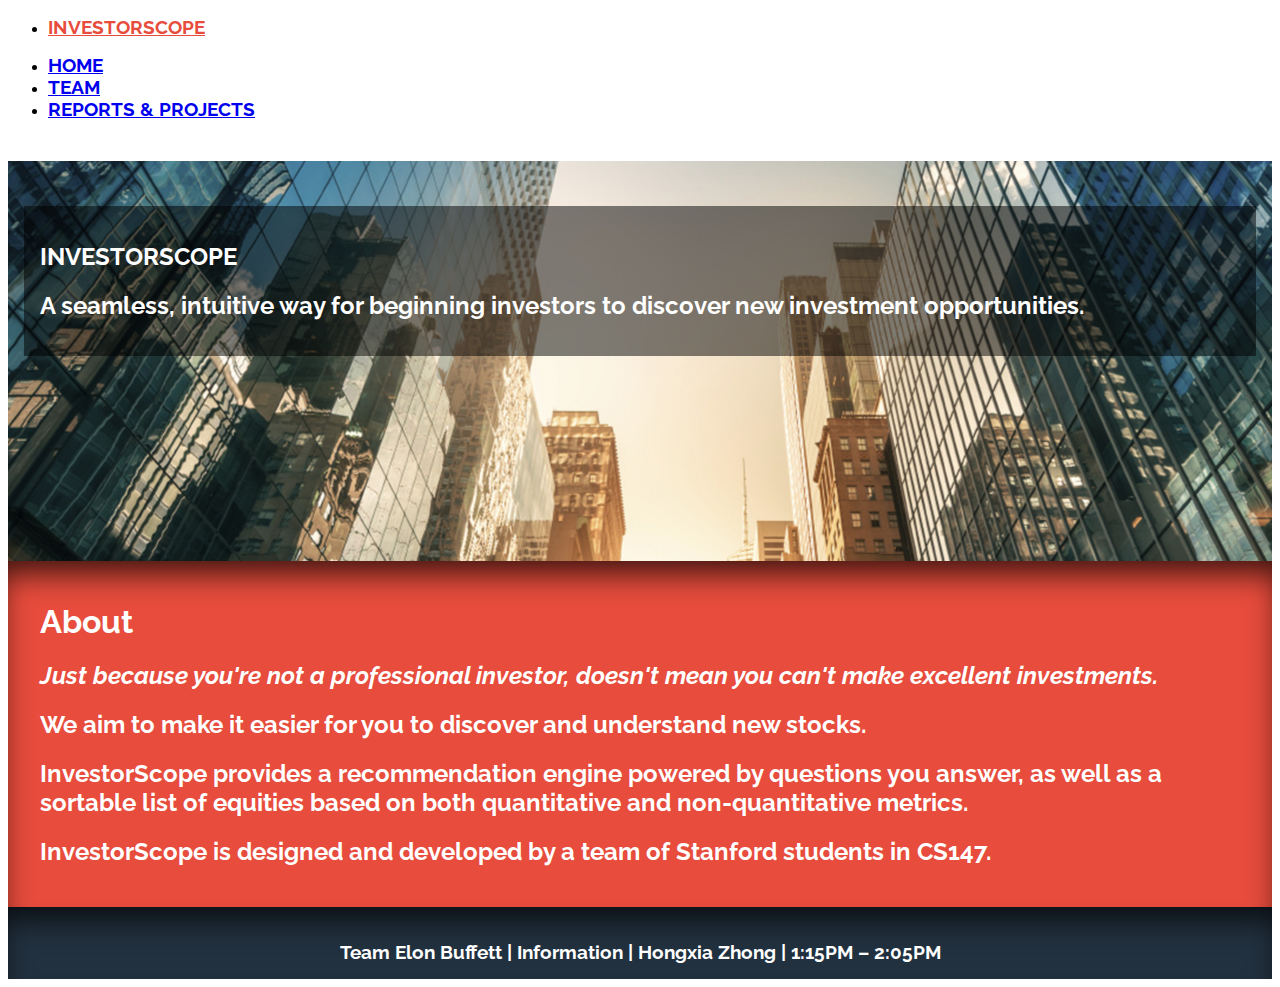
<file: index.html>
<!DOCTYPE html>
<html lang="en">
    <head>
        <meta charset="utf-8">
        <title>InvestorScope</title>
        <link href='http://fonts.googleapis.com/css?family=Raleway' rel='stylesheet' type='text/css'>
        <link rel="stylesheet" href="http://yui.yahooapis.com/pure/0.5.0/pure-min.css">
        <link rel="stylesheet" type="text/css" href="invest.css"/>
    </head>
    
<body>


<div class="header">
    <div class="home-menu pure-menu pure-menu-open pure-menu-horizontal pure-menu-fixed">
        <ul>
<li class="pure-menu-selected"><h3><a href="index.html" style="color: #e74c3c;">INVESTORSCOPE</a></h3></li>

        </ul>
            <ul>
                <li class="pure-menu-selected"><h3><a href="index.html">HOME</a></h3></li>
                <li><h3><a href="team.html">TEAM</a></h3></li>
                <li><h3><a href="artifacts.html">REPORTS & PROJECTS</a></h3></li>
            </ul>
     </div>
 </div>

<div class="pure-g" style="margin-top: 41px;">
    <div class="pure-u-1 header-block city">
        <div class="header" style="height: 350px;"> 
            <div class="pure-u-2-5 transparent-box">
            <h2>INVESTORSCOPE</h2>
            <h2>
                A seamless, intuitive way for beginning
                investors to discover new investment
                opportunities.
            </h2>
            </div>
        </div>
    </div>
</div>

<div class="pure-g">
    <div class="pure-u-1 header-block shadow"  style="background-color: #e74c3c;">
        <div class="header">
            <div class="pure-u-1 container-box">
                <h1>About</h1>
                <h2>
                    <i>Just because you're not a professional investor, doesn't mean you can't make
                    excellent investments.</i>
                </h2>

                <h2>
                    We aim to make it easier for you to discover and understand new stocks.
                </h2>

                <h2>
                    InvestorScope provides a recommendation engine powered by questions you
                    answer, as well as a sortable list of equities based on both quantitative and
                    non-quantitative metrics.
                </h2>

                <h2>
                    InvestorScope is designed and developed by a team of Stanford students in CS147.
                </h2>

            </div>
        </div>
    </div>
    <div class="pure-u-1 shadow" style="background-color: #22313F;">
        <div class="pure-u-1-5">&nbsp;</div>
        <div class="pure-u-3-5" style="text-align: center; padding: 1em">
            <h3 style="color: white;">
                Team Elon Buffett | Information | Hongxia Zhong | 1:15PM – 2:05PM
            </h3>
        </div>
    </div>
</div>

</body>
</html>
</file>
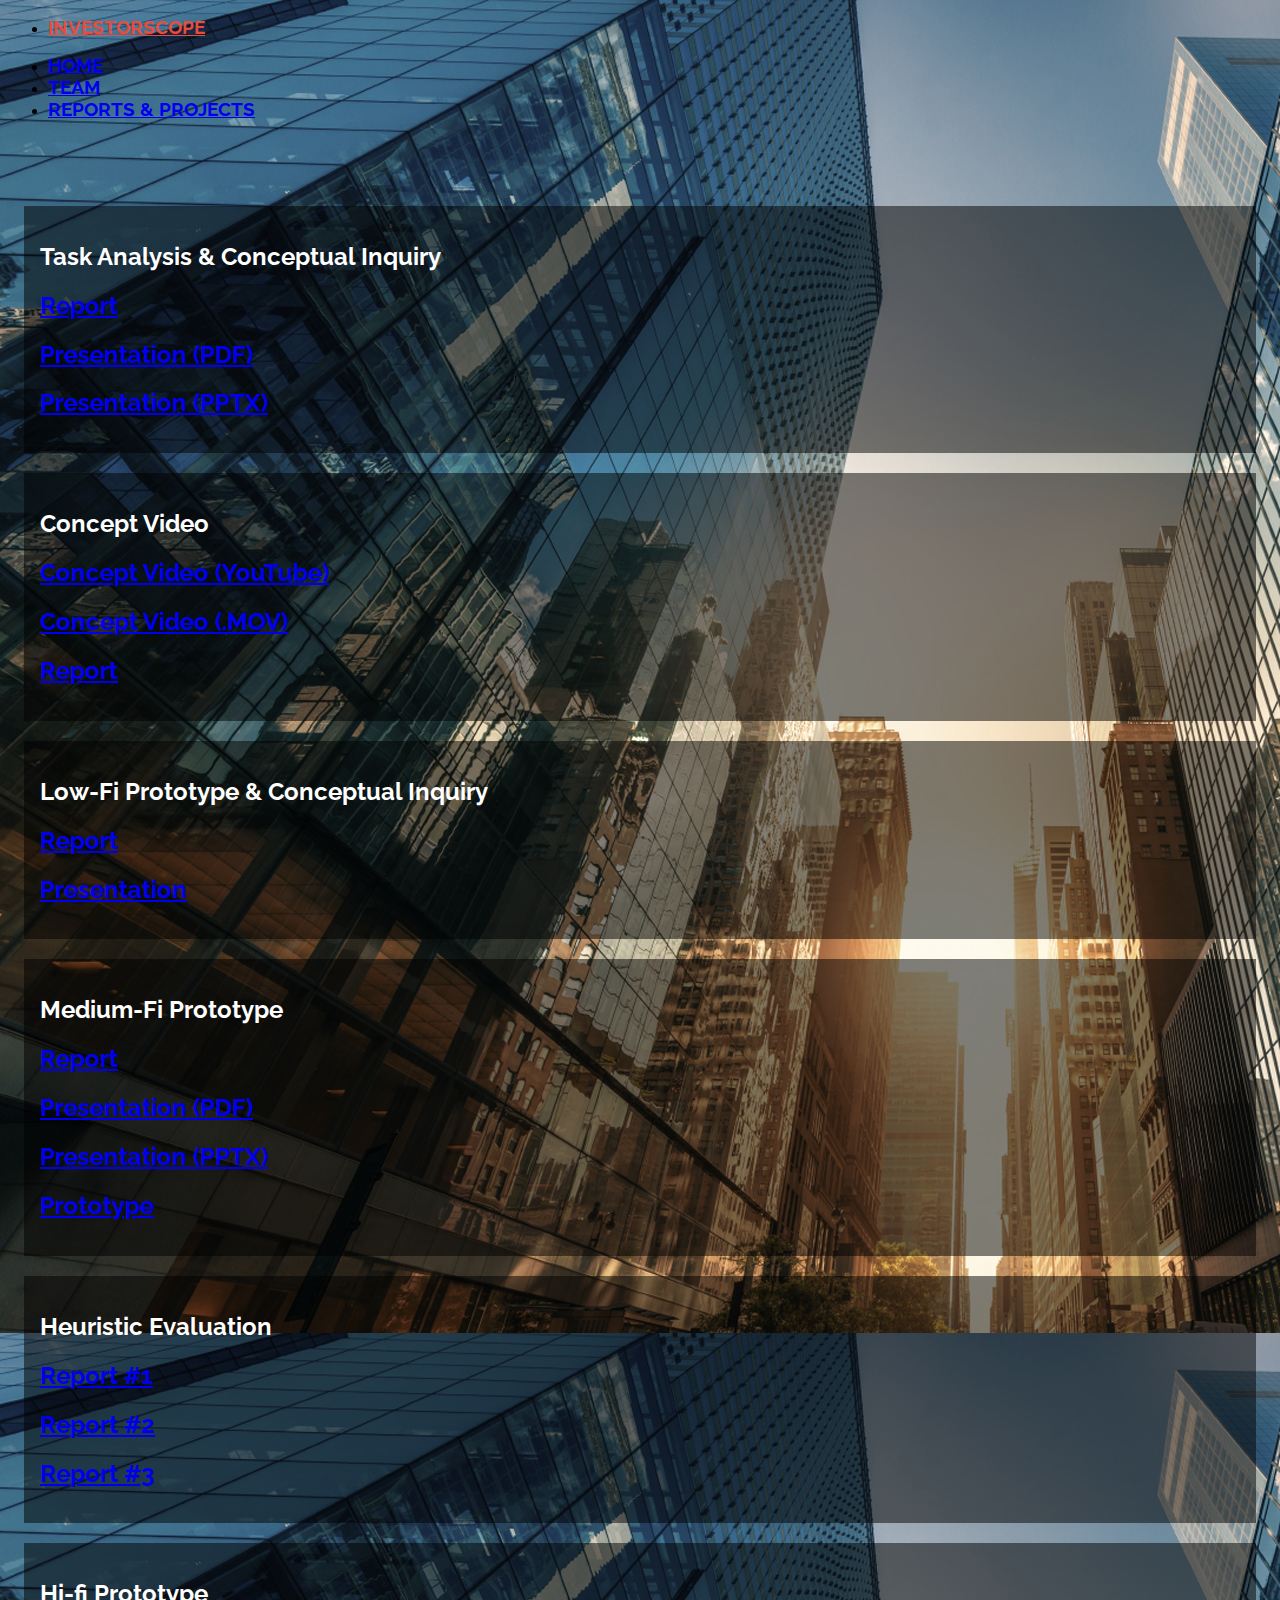
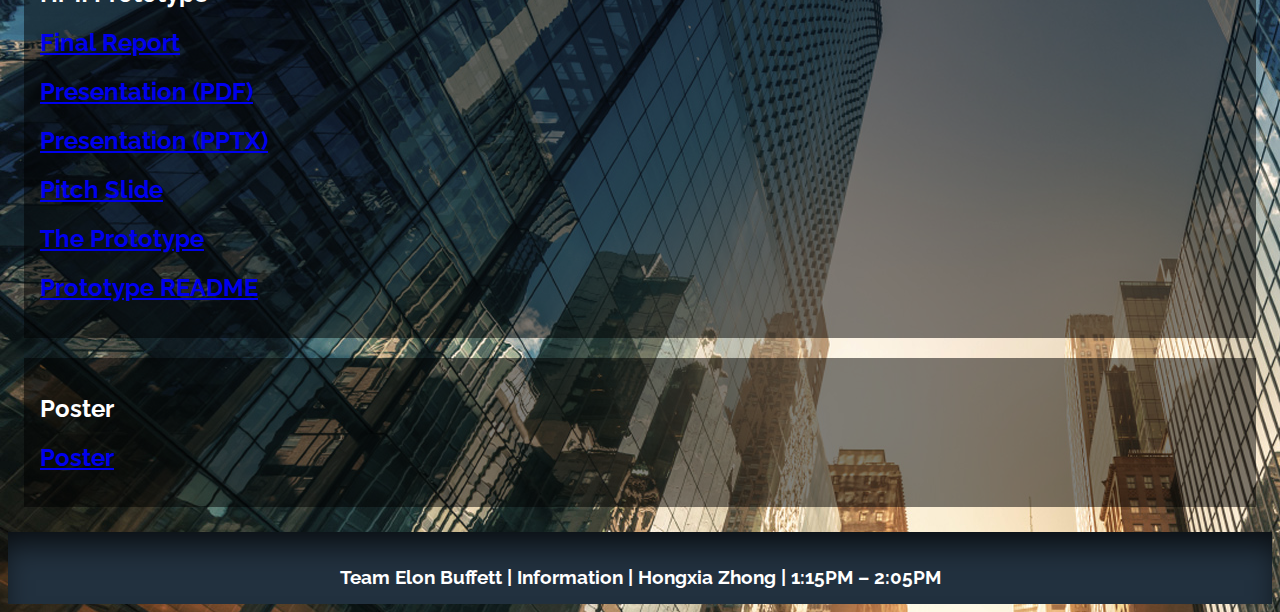
<file: artifacts.html>
<!DOCTYPE html>
<html lang="en">
    <head>
        <meta charset="utf-8">
        <title>InvestorScope – Artifacts</title>
        <link href='http://fonts.googleapis.com/css?family=Raleway' rel='stylesheet' type='text/css'>
        <link rel="stylesheet" href="http://yui.yahooapis.com/pure/0.5.0/pure-min.css">
        <link rel="stylesheet" type="text/css" href="invest.css"/>
    </head>


<body style="background-image: url(images/city.jpg)">

<div class="header">
    <div class="home-menu pure-menu pure-menu-open pure-menu-horizontal pure-menu-fixed">
        <ul>
<li class="pure-menu-selected"><h3><a href="index.html" style="color: #e74c3c;">INVESTORSCOPE</a></h3></li>

        </ul>
            <ul>
                <li><h3><a href="index.html">HOME</a></h3></li>
                <li><h3><a href="team.html">TEAM</a></h3></li>
                <li class="pure-menu-selected"><h3><a href="artifacts.html">REPORTS &amp; PROJECTS</a></h3></li>
            </ul>
     </div>
 </div>


<div class="pure-g" style="margin-top: 41px;">
 
    <div class="pure-u-1 header-block black-text">

        <div class="pure-u-3-5 transparent-box">
            <h2>Task Analysis &amp; Conceptual Inquiry</h2>
            <h2><a class="pure-button" href="reports/report4-contextual-inquiry.pdf">Report</a></h2>
            <h2><a class="pure-button" href="presentations/present4-contextual-inquiry.pdf">Presentation (PDF)</a></h2>
	    <h2><a class="pure-button" href="presentations/conceptual-inquiry.pptx">Presentation (PPTX)</a></h2>
        </div>

        <div class="pure-u-3-5 transparent-box vert-spaced">
            <h2>Concept Video</h2>
            <h2><a class="pure-button" href="https://www.youtube.com/watch?v=jNOQBtuVbLA">Concept Video (YouTube)</a><br/></h2>
	    <h2><a class="pure-button" href="images/InvestorScopeFINAL.mov">Concept Video (.MOV)</a><br/></h2>
            <h2><a class="pure-button" href="reports/report6-concept-video.pdf">Report</a></h2>
        </div>

        <div class="pure-u-3-5 transparent-box vert-spaced">
            <h2>Low-Fi Prototype &amp; Conceptual Inquiry</h2>
            <h2><a class="pure-button" href="reports/report7-lo-fi.pdf">Report</a><br/></h2>
            <h2><a class="pure-button" href="presentations/present7-lo-fi.pdf">Presentation</a><br/></h2>
	    <!-- TODO PPTX -->
        </div>

        <div class="pure-u-3-5 transparent-box vert-spaced">
            <h2>Medium-Fi Prototype</h2>
            <h2><a class="pure-button" href="reports/report9-medium-fi.pdf">Report</a><br/></h2>
            <h2><a class="pure-button" href="presentations/present9-medium-fi.pdf">Presentation (PDF)</a><br/></h2>
	    <h2><a class="pure-button" href="presentations/medium-fi-presentation.pptx">Presentation (PPTX)</a><br/></h2>
            <h2><a class="pure-button" href="https://projects.invisionapp.com/share/7H1M2O2W5#/screens">Prototype</a></h2>
        </div>

        <div class="pure-u-3-5 transparent-box vert-spaced" style="margin-bottom: 20px">
            <h2>Heuristic Evaluation</h2>
            <h2><a class="pure-button" href="reports/heval1_group_report.pdf">Report #1</a><br/></h2>
            <h2><a class="pure-button" href="reports/heval2_individual_report1.pdf">Report #2</a><br/></h2>
            <h2><a class="pure-button" href="reports/heval3_individual_report2.pdf">Report #3</a></h2>
        </div>

        <div class="pure-u-3-5 transparent-box vert-spaced" style="margin-bottom: 20px">
            <h2>Hi-fi Prototype</h2>
	    <h2><a class="pure-button" href="reports/hifi-report.pdf">Final Report</a></h2>
            <h2><a class="pure-button" href="presentations/hifi-presentation.pdf">Presentation (PDF)</a></h2>
	    <h2><a class="pure-button" href="presentations/hifi-presentation.pptx">Presentation (PPTX)</a></h2>
	    <h2><a class="pure-button" href="presentations/pitch-slide.png">Pitch Slide</a></h2>

	    <h2><a class="pure-button" href="http://ancient-peak-1097.herokuapp.com/home.html">The Prototype</a></h2>
	    <h2><a class="pure-button" href="README.md">Prototype README</a></h2>
        </div>

	<div class="pure-u-3-5 transparent-box vert-spaced" style="margin-bottom: 20px">
            <h2>Poster</h2>
	    <h2><a class="pure-button" href="presentations/poster-v3.png">Poster</a></h2>
        </div>

</div>

<!-- Bottom Information Bar. -->
<div class="pure-u-1 shadow" style="background-color: #22313F;">
    <div class="pure-u-1-5">&nbsp;</div>
    <div class="pure-u-3-5" style="text-align: center; padding: 1em">
        <h3 style="color: white;">
            Team Elon Buffett | Information | Hongxia Zhong | 1:15PM – 2:05PM
        </h3>
    </div>
</div>

    </body>
</html>
</file>
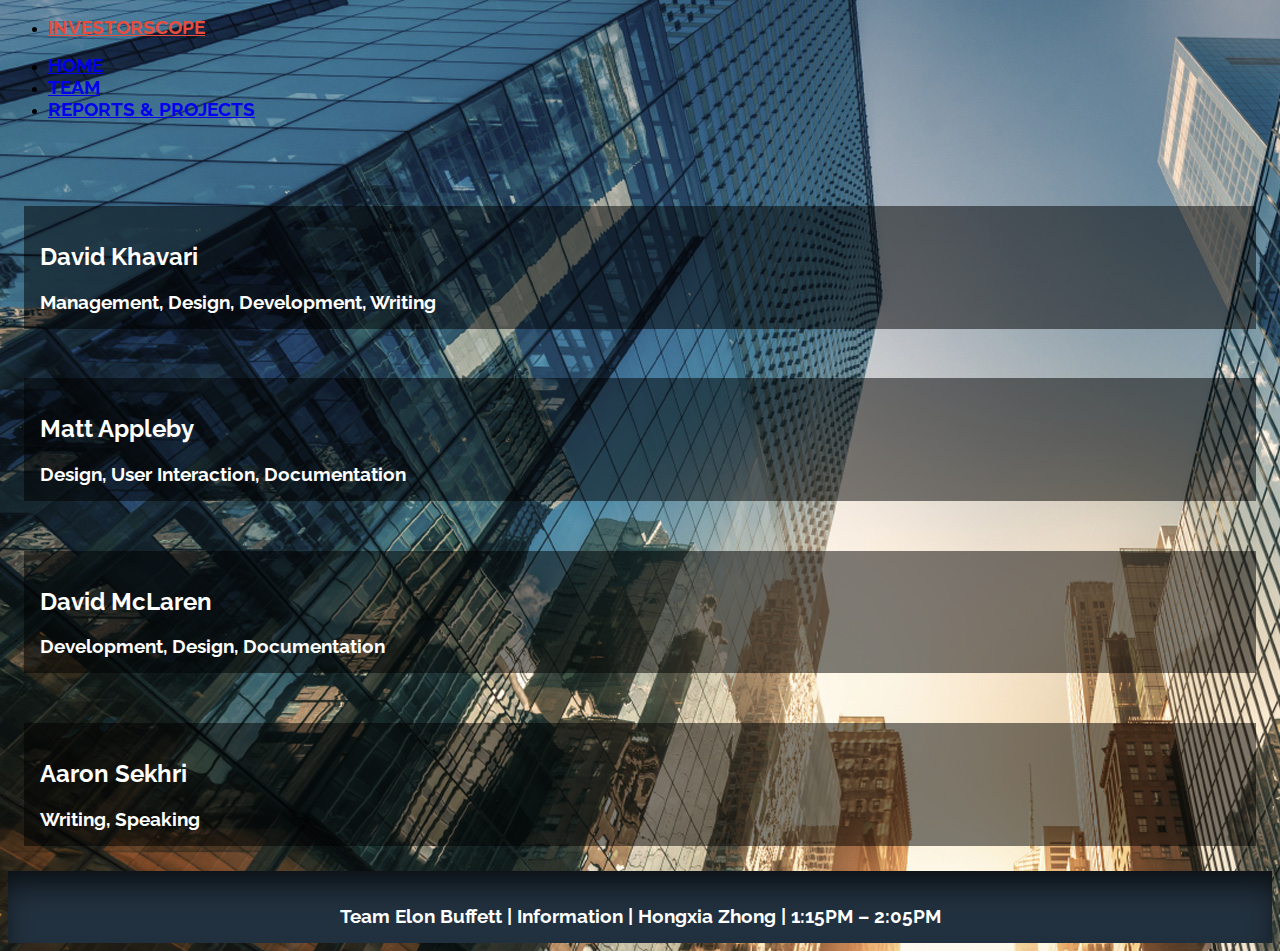
<file: team.html>
<!DOCTYPE html>
<html lang="en">
<head>
  <meta charset="utf-8">
  <link href='http://fonts.googleapis.com/css?family=Raleway' rel='stylesheet' type='text/css'>
  <link rel="stylesheet" href="http://yui.yahooapis.com/pure/0.5.0/pure-min.css">
  <link rel="stylesheet" type="text/css" href="invest.css"/>
  <title>InvestorScope – Team</title>
</head>

<div class="header">
    <div class="home-menu pure-menu pure-menu-open pure-menu-horizontal pure-menu-fixed">
        <ul>
<li class="pure-menu-selected"><h3><a href="index.html" style="color: #e74c3c;">INVESTORSCOPE</a></h3></li>

        </ul>
            <ul>
                <li><h3><a href="index.html">HOME</a></h3></li>
                <li class="pure-menu-selected"><h3><a href="team.html">TEAM</a></h3></li>
                <li><h3><a href="artifacts.html">REPORTS & PROJECTS</a></h3></li>
            </ul>
     </div>
 </div>




<body style="background-image: url(images/city.jpg)">


<div class="pure-g" style="margin-top: 41px;">
    <div class="pure-u-1 header-block black-text">
        <div class="pure-u-3-5 transparent-box">
            <h2>David Khavari</h2>
            <h3>Management, Design, Development, Writing</h3>
        </div>
    </div>

    <div class="pure-u-1 header-block black-text">
        <div class="pure-u-3-5 transparent-box">
            <h2>Matt Appleby</h2>
            <h3>Design, User Interaction, Documentation</h3>
        </div>
    </div>

    <div class="pure-u-1 header-block black-text">
        <div class="pure-u-3-5 transparent-box">
            <h2>David McLaren</h2>
            <h3>Development, Design, Documentation</h3>
        </div>
    </div>

    <div class="pure-u-1 header-block black-text">
        <div class="pure-u-3-5 transparent-box" style="margin-bottom: 20px">
            <h2>Aaron Sekhri</h2>
            <h3>Writing, Speaking</h3>
        </div>
</div>

<!-- Bottom Information Bar. -->
<div class="pure-u-1 shadow" style="background-color: #22313F;">
    <div class="pure-u-1-5">&nbsp;</div>
    <div class="pure-u-3-5" style="text-align: center; padding: 1em">
        <h3 style="color: white;">
            Team Elon Buffett | Information | Hongxia Zhong | 1:15PM – 2:05PM
        </h3>
    </div>
</div>


</body>


</html>
</file>
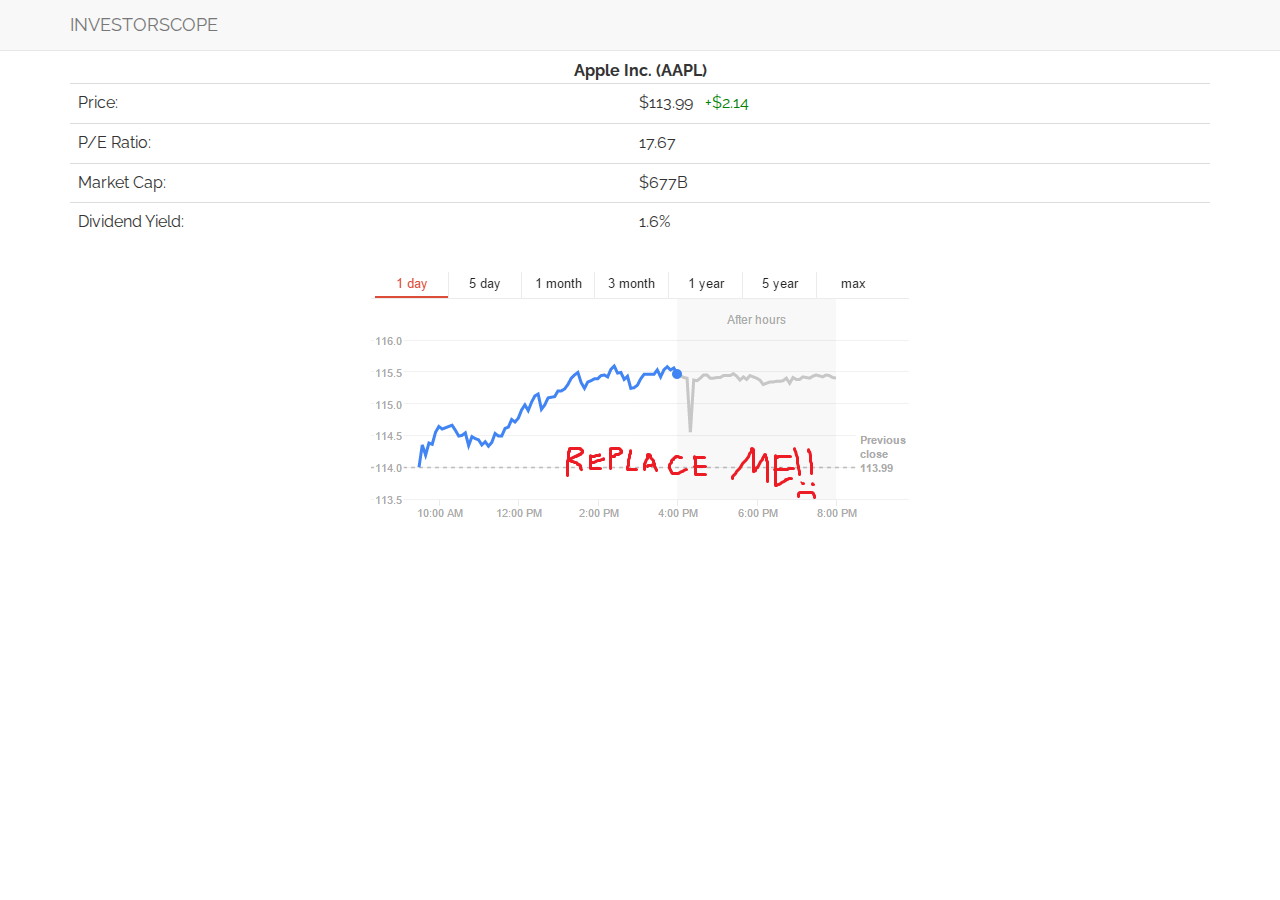
<file: hifi-prototype/InvestorScope/stock.html>
<!-- The Stock page, to show a stock with price, chart, quants of interest -->

<html lang="en"><head>
<meta charset="utf-8">
<meta http-equiv="X-UA-Compatible" content="IE=edge">
<meta name="viewport" content="width=device-width, initial-scale=1">
<meta name="description" content="">
<meta name="author" content="">
<link rel="icon" href="../../favicon.ico">

<title>InvestorScope – Stock</title>

<!-- Bootstrap core CSS -->
<link rel="stylesheet" href="https://maxcdn.bootstrapcdn.com/bootstrap/3.3.1/css/bootstrap.min.css">
<link href='http://fonts.googleapis.com/css?family=Raleway' rel='stylesheet' type='text/css'>
<link href="css/invest.css" type='text/css' rel='stylesheet'>

</head>

<body>

  <!-- Fixed navbar -->
  <nav class="navbar navbar-default navbar-fixed-top" role="navigation">
    <div class="container">
      <div class="navbar-header">
        
        <a class="navbar-brand" href="#">INVESTORSCOPE</a>
      </div>
    </div>
  </nav>

  <!-- TODO improvements from heuristic eval:
       1. Add more information like P/E ratio, market cap
          (DONE?)
       2. Indicate if market is open or closed (sigh...)
       3. Show the company stock name and ticker (DONE) -->

  <!-- TODO: lots of work to make it interactive...
       1. Look up the stock!
       2. Get hardcoded price, delta, other data from
          common source
       3. Add a 'why' section, but only if coming from
          recommendation engine?
       -->
  
  <!-- Begin page content -->
  <div class="container" style="margin-top: 60px; font-size: medium;">
    <div class="row raleway text-center">
      <div class="col-md-12"><strong>Apple Inc. (AAPL)</strong></div>
    </div>

    <!--
    <div class="row raleway text-center">
      <div class="col-md-6">$113.99</div>
      <div class="col-md-6" style="color: green;">+$2.14</div>
    </div> -->

    <table class="table">
      <tbody>
        <tr>
          <td>Price:</td>
          <td><span style="padding-right: 12px;">$113.99</span><span style="color: green;">+$2.14</span></td>
        </tr>
        <tr>
          <td>P/E Ratio:</td>
          <td>17.67</td>
        </tr>
        <tr>
          <td>Market Cap:</td>
          <td>$677B</td>
        </tr>
        <tr>
          <td>Dividend Yield:</td>
          <td>1.6%</td>
        </tr>
      </tbody>
    </table>

    <!-- The stock chart itself: this will be complex. -->
    <div>
      <img class="img-responsive img-center" src="images/chart.png"/>
    </div>

  </div>


    <!-- Bootstrap core JavaScript
    ================================================== -->
    <!-- Placed at the end of the document so the pages load faster -->
    <script src="https://ajax.googleapis.com/ajax/libs/jquery/1.11.1/jquery.min.js"></script>
    <script src="https://maxcdn.bootstrapcdn.com/bootstrap/3.3.1/js/bootstrap.min.js"></script>

</body></html>
</file>
<file: invest.css>
h1, h2, h3 {
    font-family: 'Raleway', Helvetica, Arial, sans-serif;
}

h3 {
    display: inline;
}

.logo-adjusted {
    position: relative;
    top: 50%;
    transform: translateY(-50%);
}

.header-block {
    color: white;
    padding-top: 0.3em;
    padding-right: 1em;
    padding-bottom: 0.3em;
    padding-left: 1em;
}

.city {
    background: url(images/city.jpg) 40% center no-repeat;
}

.transparent-box {
    color: white;
    background-color:rgba(0,0,0,0.5);
    padding: 1em;
    margin-top: 40px;
}

.container-box {
    padding: 1em;
}

.shadow {
    -webkit-box-shadow: inset 0px 20px 30px -8px rgba(0,0,0,0.75);
    -moz-box-shadow: inset 0px 20px 30px -8px rgba(0,0,0,0.75);
    box-shadow: inset 0px 20px 30px -8px rgba(0,0,0,0.75);
}

.black-text {
    color: black;
}

.alazarin {
    background-color: #e74c3c;
    color: white;
}

.vert-spaced {
    margin-top: 20px;
}
</file>
<file: hifi-prototype/InvestorScope/css/invest.css>
body > nav > div > div.navbar-header > a {
	font-family: 'Raleway', Helvetica, Arial, sans-serif;
}

td {
	font-family: 'Raleway', Helvetica, Arial, sans-serif;
}

h1, h2, h3 {
	font-family: 'Raleway', Helvetica, Arial, sans-serif;
}

/* ... The font. */
.raleway {
        font-family: 'Raleway', Helvetica, Arial, sans-serif;
}

/* Center an image. Don't think this exists in bootstrap. */
.img-center {
    display: block;
    margin-left: auto;
    margin-right: auto;
}
</file>
